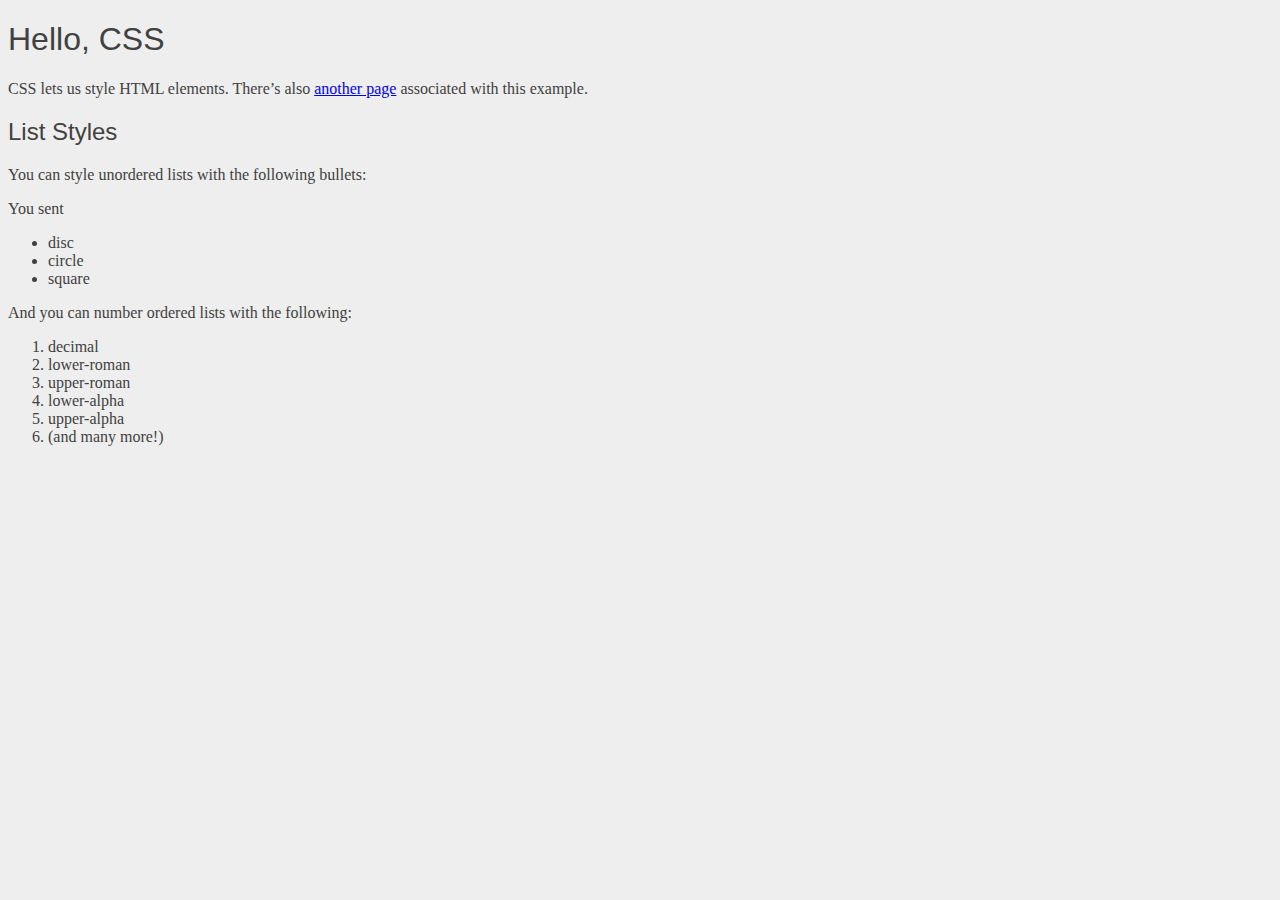
<file: index.html>
<!DOCTYPE html>
<html lang='en'>
<head>
 <meta charset='UTF-8'/>
 <title>Hello, CSS</title>
 <link rel ='stylesheet' href='style.css'/>
</head>
<body>
 <h1>Hello, CSS</h1>
 <p>CSS lets us style HTML elements. There’s also
 <a href='dummy.html'>another page</a> associated with this example. </p>
 <h2>List Styles</h2>
 <p>You can style unordered lists with the following bullets:</p>
You sent
<ul>
 <li>disc</li>
 <li>circle</li>
 <li>square</li>
 </ul>
 <p>And you can number ordered lists with the following:</p>
 <ol>
 <li>decimal</li>
 <li>lower-roman</li>
 <li>upper-roman</li>
 <li>lower-alpha</li>
 <li>upper-alpha</li>
 <li>(and many more!)</li>
 </ol>
</body>
</html>
</file>
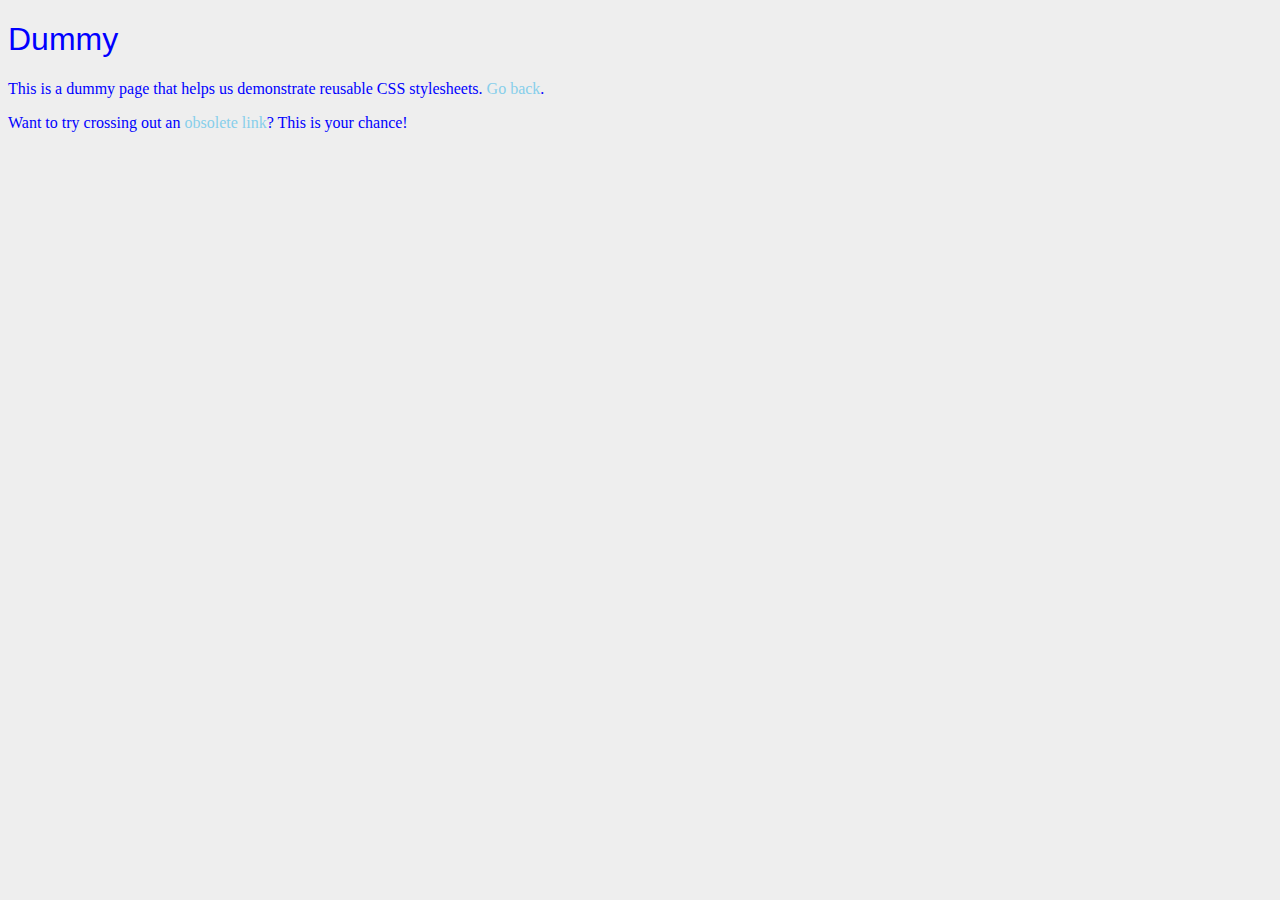
<file: dummy.html>
<!DOCTYPE html>
<html lang='en'>
<head>
 <meta charset='UTF-8'/>
 <title>Dummy</title>
 <link rel ='stylesheet' href='style.css'/>
 <style>
    body{
        color: #0000FF;
    }
 </style>
</head>
<body>
 <h1>Dummy</h1>
 <p>This is a dummy page that helps us demonstrate reusable CSS
 stylesheets. <a href='index.html'
 style='color: #87CEEB; text-decoration: none;'>Go back</a>.</p>
 <p>Want to try crossing out an <a href='nowhere.html'
    style='color: #87CEEB; text-decoration: none;'>obsolete link</a>? 
    This is your chance!</p>
</body>
</html>
</file>
<file: style.css>
body{
    color: #FF0000;
}

body{
    color: #414141;
    background-color: #EEEEEE;
}

h1{
    font-family: "Helvetica", "Arial", sans-serif;
}

h2{
    font-family: "Helvetica", "Arial", sans-serif;
}

h3{
    font-family: "Helvetica", "Arial", sans-serif;
}

h1, h2, h3, h4, h5, h6{
    font-family: "Helvetica", "Arial", sans-serif;
    font-weight: normal;
}
</file>
